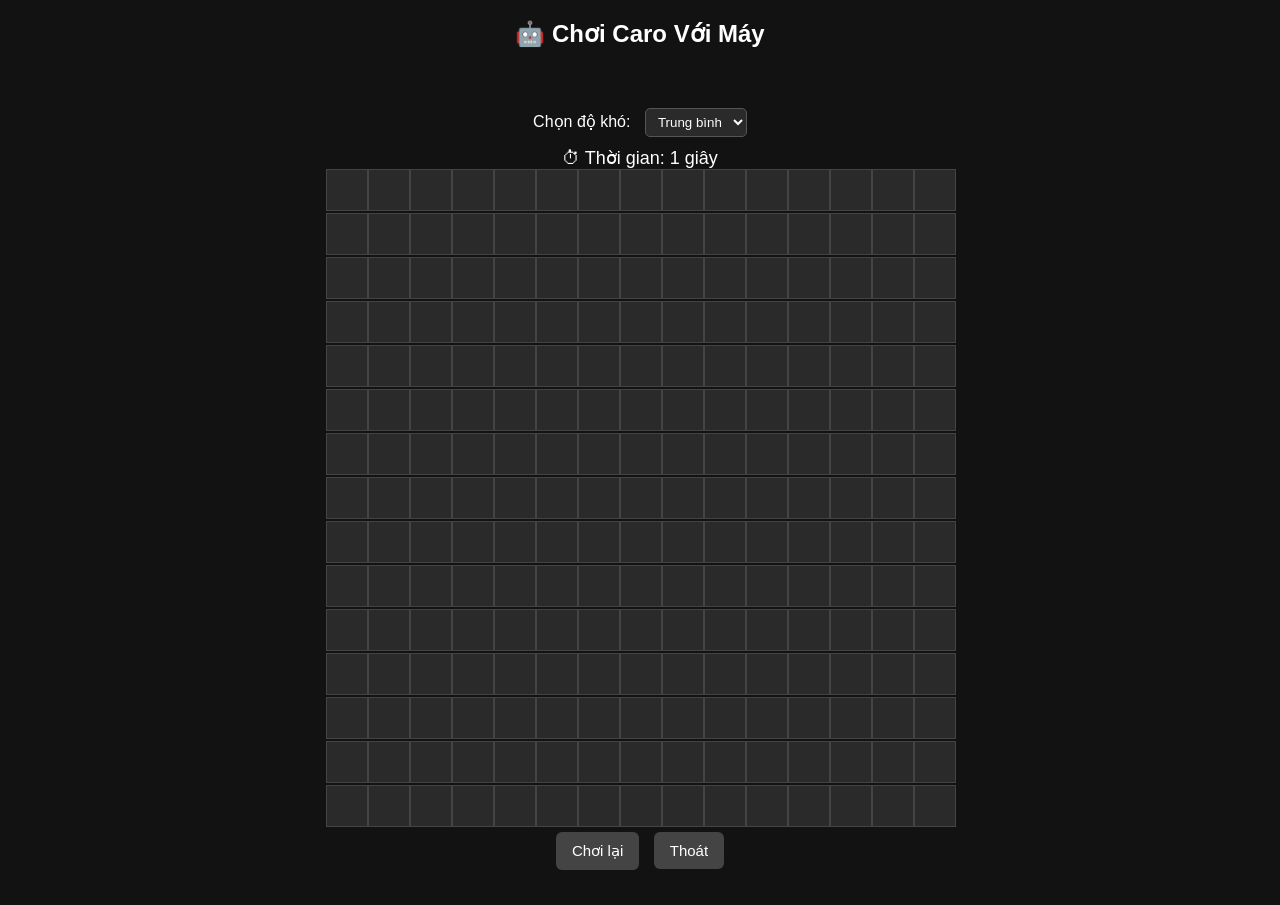
<file: templates/play_vs_computer.html>
<!DOCTYPE html>
<html lang="vi">
<head>
<meta charset="UTF-8">
<title>Chơi với Máy</title>
<style>
    body {
        font-family: Arial, sans-serif;
        background-color: #121212;
        color: white;
        text-align: center;
        margin: 0;
        padding: 0;
    }

    h2 { margin-top: 20px; }

    #message {
        font-size: 22px;
        font-weight: bold;
        margin-top: 10px;
        margin-bottom: 10px;
        height: 30px;
        transition: color 0.3s ease;
    }

    #game-board {
        display: grid;
        grid-template-columns: repeat(15, 40px);
        justify-content: center;
        gap: 2px;
    }

    .cell {
        width: 40px;
        height: 40px;
        background-color: #2a2a2a;
        border: 1px solid #444;
        display: flex;
        justify-content: center;
        align-items: center;
        font-size: 22px;
        cursor: pointer;
        transition: background 0.2s;
    }

    .cell:hover { background-color: #3d3d3d; }

    .x { color: #ff4d4d; }
    .o { color: #4da6ff; }

    #timer { font-size: 18px; margin-top: 10px; }

    .buttons {
        margin-top: 0;
        padding-bottom: 30px;
    }

    button {
        background-color: #444;
        color: white;
        border: none;
        padding: 10px 16px;
        margin: 5px;
        cursor: pointer;
        border-radius: 6px;
        font-size: 15px;
        transition: 0.25s;
    }

    .reset-button:hover {
        background-color: #1a961a;
        transform: scale(1.05);
    }

    .exit-button:hover {
        background-color: #d41c1c;
        transform: scale(1.07);
    }

    select {
        background-color: #2a2a2a;
        color: white;
        border: 1px solid #555;
        padding: 5px 8px;
        margin-left: 10px;
        border-radius: 5px;
    }
</style>
</head>
<body>
    <h2>🤖 Chơi Caro Với Máy</h2>

    <div id="message"></div> 
    <label for="difficulty">Chọn độ khó:</label>
    <select id="difficulty">
        <option value="easy">Dễ</option>
        <option value="medium" selected>Trung bình</option>
        <option value="hard">Khó</option>
    </select>

    <div id="timer">⏱ Thời gian: 0 giây</div>
    <div id="game-board"></div>

    <div class="buttons">
        <button onclick="resetGame()" class="reset-button">Chơi lại</button>
        <button id="exit-btn" class="exit-button">Thoát</button>
    </div>

<script>
const boardSize = 15;
let board = Array.from({ length: boardSize }, () => Array(boardSize).fill(''));
let gameOver = false;
let startTime = Date.now();

const gameBoard = document.getElementById("game-board");
const message = document.getElementById("message");
const timer = document.getElementById("timer");
const difficultySelect = document.getElementById("difficulty");

function createBoard() {
    gameBoard.innerHTML = '';
    for (let i = 0; i < boardSize; i++) {
        for (let j = 0; j < boardSize; j++) {
            const cell = document.createElement("div");
            cell.className = "cell";
            cell.dataset.row = i;
            cell.dataset.col = j;
            cell.addEventListener("click", handleClick);
            gameBoard.appendChild(cell);
        }
    }
}
createBoard();

setInterval(() => {
    if (!gameOver) {
        const elapsed = Math.floor((Date.now() - startTime) / 1000);
        timer.textContent = `⏱ Thời gian: ${elapsed} giây`;
    }
}, 1000);

function handleClick(e) {
    if (gameOver) return;
    const row = parseInt(e.target.dataset.row);
    const col = parseInt(e.target.dataset.col);
    if (board[row][col] !== '') return;

    board[row][col] = 'X';
    e.target.textContent = 'X';
    e.target.classList.add('x');

    if (checkWin('X')) {
        showMessage("🎉 Bạn thắng!", "lime");
        gameOver = true;
        saveMatchResult("X", "Thắng");
        return;
    }

    setTimeout(() => aiMove(), 400);
}

function aiMove() {
    if (gameOver) return;

    let mode = difficultySelect.value;
    let move = (mode === "easy") ? randomMove() :
               (mode === "medium") ? findSmartMove(1) :
               findSmartMove(2);

    const { row, col } = move;
    board[row][col] = 'O';
    const cell = document.querySelector(`[data-row="${row}"][data-col="${col}"]`);
    cell.textContent = 'O';
    cell.classList.add('o');

    if (checkWin('O')) {
        showMessage("🤖 Máy thắng!", "#ff4444");
        gameOver = true;
        saveMatchResult("X", "Thua");
    }
}

// -- EASY MODE --
function randomMove() {
    const empty = [];
    for (let i = 0; i < boardSize; i++)
        for (let j = 0; j < boardSize; j++)
            if (board[i][j] === '') empty.push({ row: i, col: j });
    return empty[Math.floor(Math.random() * empty.length)];
}

// SMART AI
function findSmartMove(depth = 1) {
    let bestScore = -Infinity;
    let move = null;

    for (let i = 0; i < boardSize; i++) {
        for (let j = 0; j < boardSize; j++) {
            if (board[i][j] === '') {
                let score = evaluateMove(i, j, 'O') + evaluateMove(i, j, 'X') * 0.9;
                if (depth > 1) score += evaluateNeighbors(i, j);
                if (score > bestScore) {
                    bestScore = score;
                    move = { row: i, col: j };
                }
            }
        }
    }
    return move || randomMove();
}

function evaluateMove(row, col, player) {
    const dirs = [[1,0],[0,1],[1,1],[1,-1]];
    let total = 0;
    for (let [dx,dy] of dirs) {
        let count = 0, block = 0;
        for (let k=1;k<5;k++){
            let x=row+dx*k, y=col+dy*k;
            if (x<0||y<0||x>=boardSize||y>=boardSize) break;
            if (board[x][y]===player) count++;
            else if (board[x][y]!==''){block++;break;} else break;
        }
        for (let k=1;k<5;k++){
            let x=row-dx*k, y=col-dy*k;
            if (x<0||y<0||x>=boardSize||y>=boardSize) break;
            if (board[x][y]===player) count++;
            else if (board[x][y]!==''){block++;break;} else break;
        }
        let score=0;
        if(count>=4)score=10000;
        else if(count===3&&block===0)score=5000;
        else if(count===3&&block===1)score=1000;
        else if(count===2&&block===0)score=500;
        else if(count===2&&block===1)score=100;
        total+=score;
    }
    return total;
}

function evaluateNeighbors(row, col) {
    let score = 0;
    for (let i = -1; i <= 1; i++) {
        for (let j = -1; j <= 1; j++) {
            let x = row + i, y = col + j;
            if (x >= 0 && y >= 0 && x < boardSize && y < boardSize) {
                if (board[x][y] !== '') score += 50;
            }
        }
    }
    return score;
}

// Check Win
function checkWin(p) {
    const dirs = [[1,0],[0,1],[1,1],[1,-1]];
    for (let i=0;i<boardSize;i++){
        for (let j=0;j<boardSize;j++){
            if(board[i][j]===p){
                for(let[dx,dy]of dirs){
                    let c=1;
                    for(let k=1;k<5;k++){
                        let x=i+dx*k,y=j+dy*k;
                        if(x<0||y<0||x>=boardSize||y>=boardSize||board[x][y]!==p) break;
                        c++;
                    }
                    if(c>=5) return true;
                }
            }
        }
    }
    return false;
}

function resetGame() {
    board = Array.from({ length: boardSize }, () => Array(boardSize).fill(''));
    gameOver = false;
    showMessage("", "white");
    startTime = Date.now();
    createBoard();
}

function saveMatchResult(player, result) {
    fetch("/save_match_result", {
        method: "POST",
        headers: { "Content-Type": "application/json" },
        body: JSON.stringify({
            mode: "Chơi với máy",
            player: player,
            result: result
        })
    })
    .then(res => res.json())
    .then(data => console.log("✅ Đã lưu kết quả:", data))
    .catch(err => console.error("❌ Lỗi lưu kết quả:", err));
}

function showMessage(text, color) {
    message.textContent = text;
    message.style.color = color;
}

document.getElementById("exit-btn").addEventListener("click", () => {
    const redirectURL = "{{ url_for('choose_mode', _external=True) }}";
    if (redirectURL.includes("choose_mode")) {
        window.location.href = redirectURL;
    } else {
        window.location.href = "/choose_mode";
    }
});
</script>
</body>
</html>
</file>
